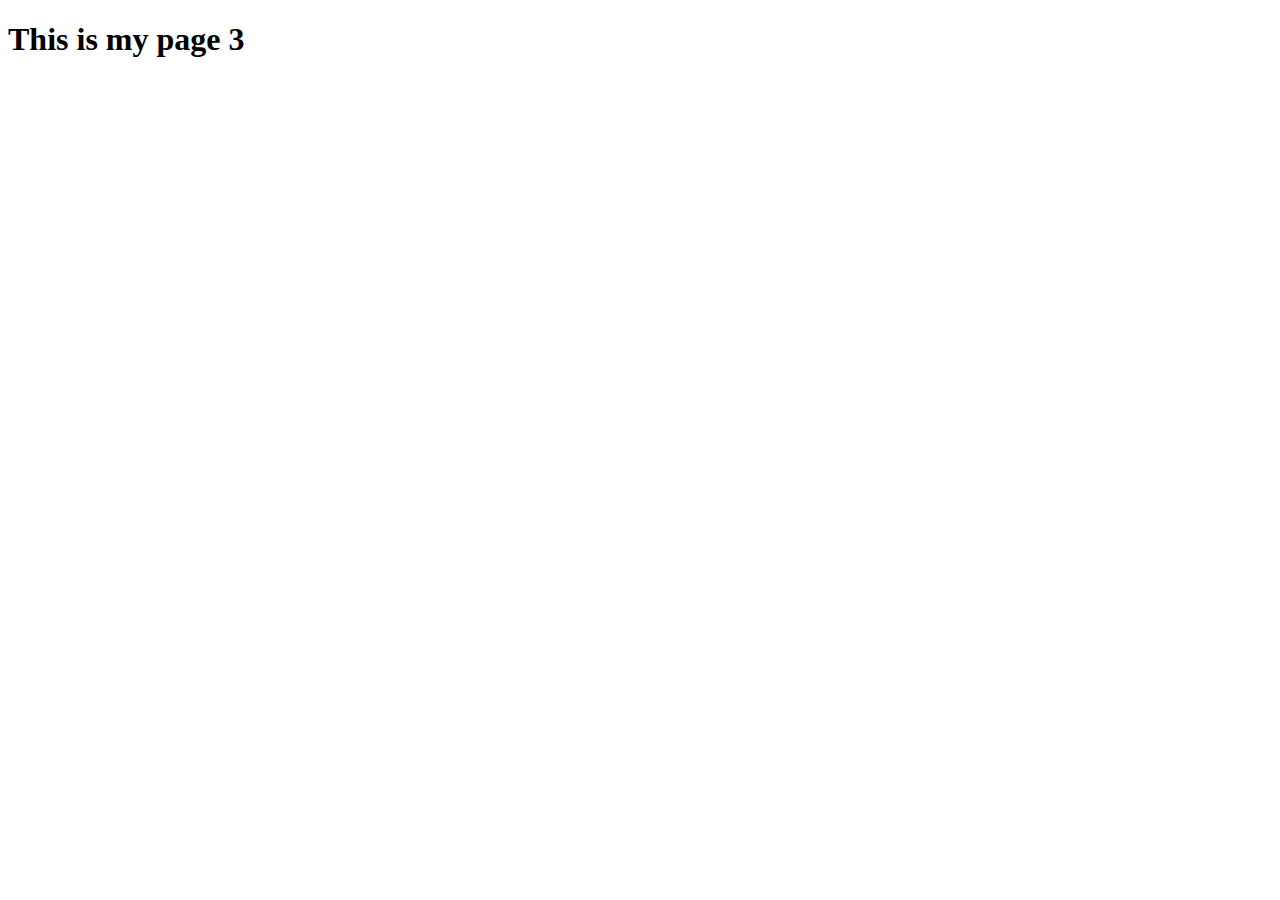
<file: page3.html>
<!DOCTYPE html>
<html lang="en">
<head>
    <meta charset="UTF-8">
    <meta http-equiv="X-UA-Compatible" content="IE=edge">
    <meta name="viewport" content="width=<device-width>, initial-scale=1.0">
    <title>ODonnell Media</title>
</head>
<body>
    <div>
        <h1>This is my page 3</h1>
    </div>
</body>
</html>
</file>
